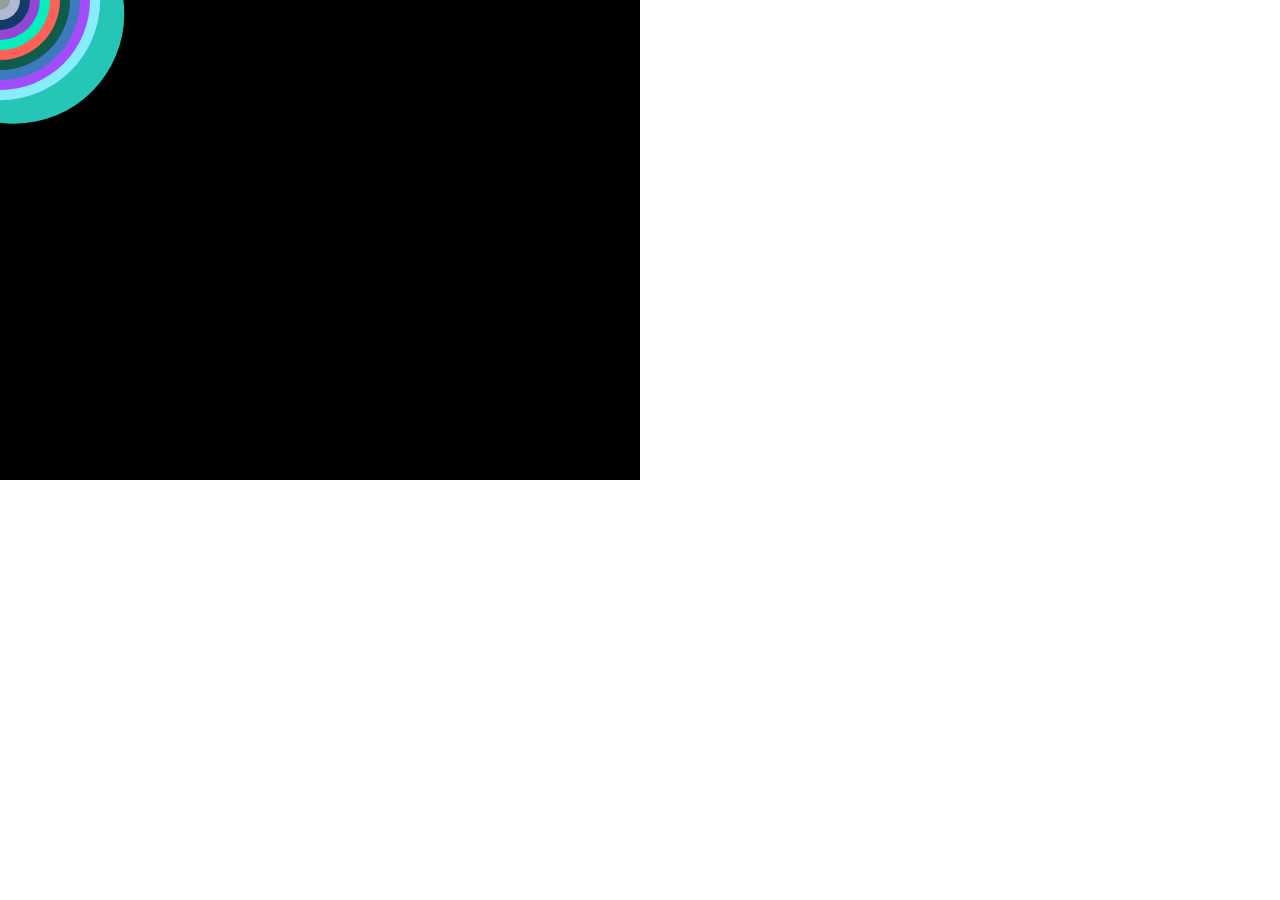
<file: Circle_Worm/target/index.html>
<html>
<head>
    <title>
        Sandbox
    </title>

    <link rel="stylesheet" type="text/css" href="css/style.css">
    <script src="js/createjs.js" type="text/javascript"></script>
    <script src="js/main.js" type="text/javascript"></script>
</head>
<body>
    <canvas id="slate" width="640" height="480"></canvas>
</body>
</html>
</file>
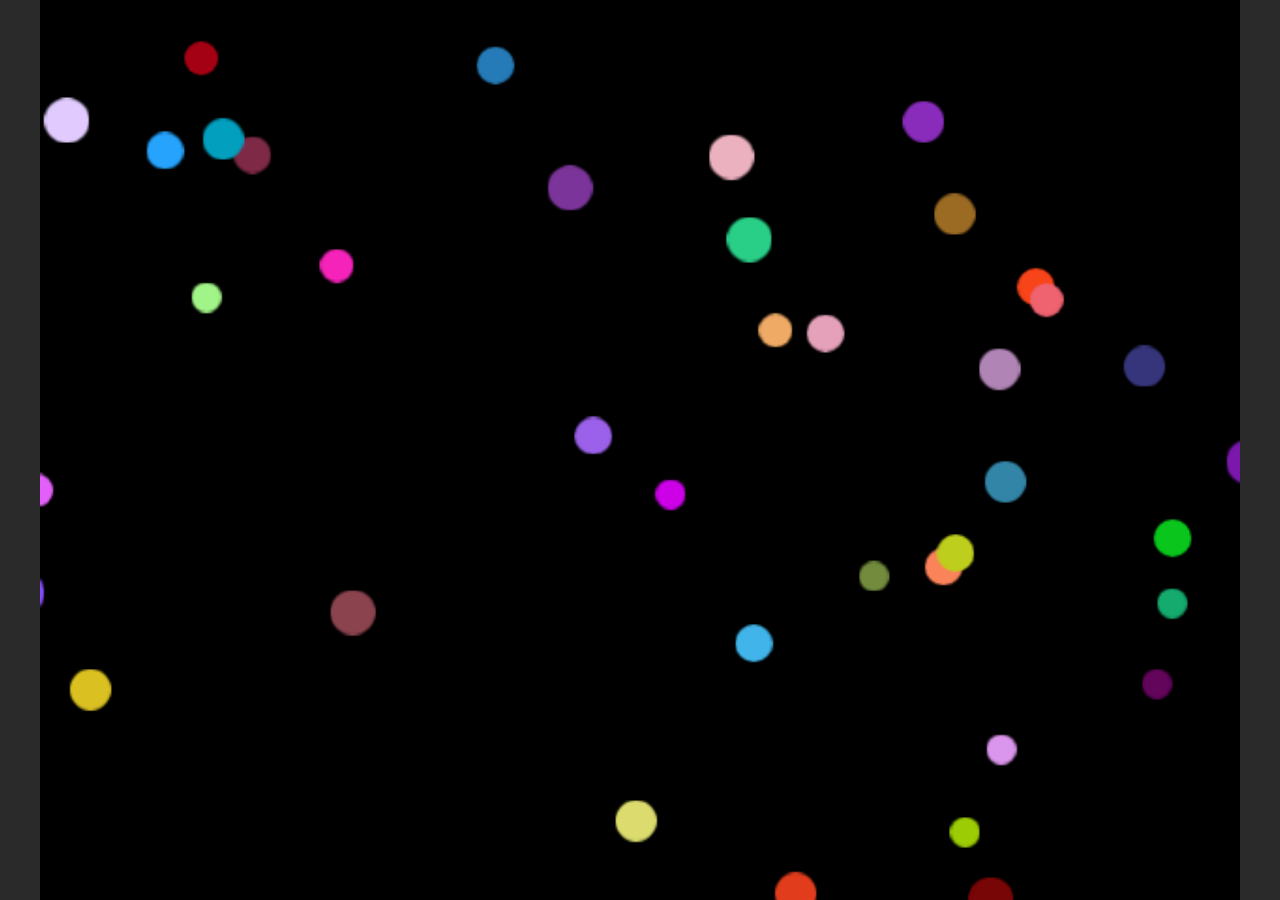
<file: Moving_Circles/target/index.html>
<html>
<head>
    <title>
        Sandbox
    </title>

    <meta name="viewport" content="width=device-width, initial-scale=1.0, maximum-scale=1.0, user-scalable=0" />
    <meta name="apple-mobile-web-app-capable" content="yes" />

    <link rel="stylesheet" type="text/css" href="css/style.css">
    <script src="js/createjs.js" type="text/javascript"></script>
    <script src="js/main.js" type="text/javascript"></script>
</head>
<body>
    <div id="gameArea">
        <canvas id="slate" width="640" height="480"></canvas>
    </div>
</body>
</html>
</file>
<file: Circle_Worm/target/css/style.css>
*
{
    padding: 0;
    margin: 0;
}

body
{
    background-color: #ffffff;
}

#slate
{
    background-color: #000;
}
</file>
<file: Moving_Circles/target/css/style.css>
*
{
    padding: 0;
    margin: 0;
}

html
{
    width: 100%;
    height: 100%;
}

body
{
    background-color: #2a2a2a;
    width: 100%;
    height: 100%;
}

#gameArea
{
    width: 640px;
    margin: auto;
}
#slate
{
    background-color: #000;
   margin: auto;
}
</file>
